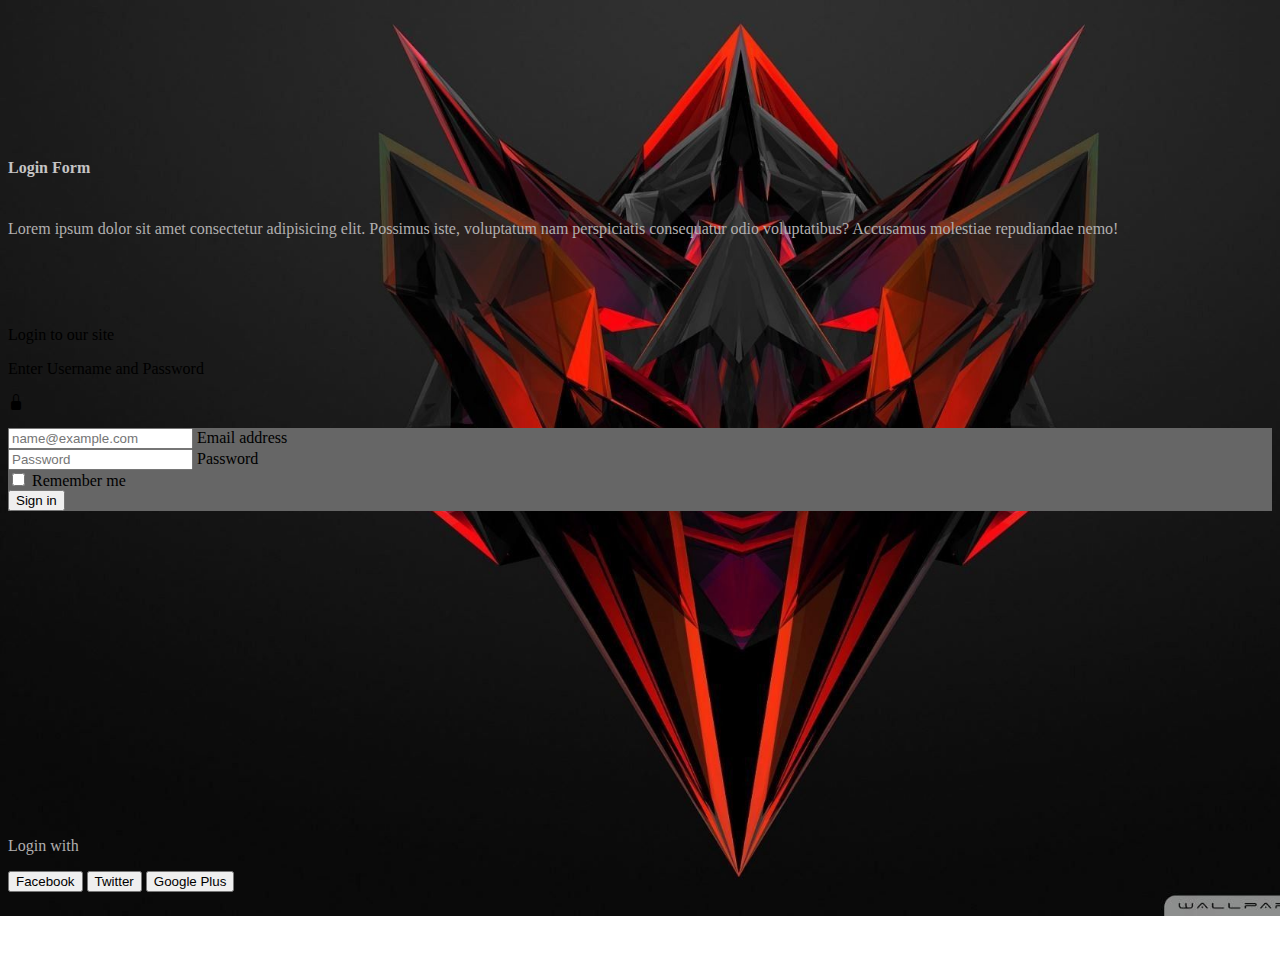
<file: pages/Reto1.html>
<!DOCTYPE html>
<html lang="en">
<head>
    <meta charset="UTF-8">
    <meta http-equiv="X-UA-Compatible" content="IE=edge">
    <meta name="viewport" content="width=device-width, initial-scale=1.0">
    <title>Bootstrap 1</title>
    <link 
        href="https://cdn.jsdelivr.net/npm/bootstrap@5.3.0-alpha1/dist/css/bootstrap.min.css" 
        rel="stylesheet" 
        integrity="sha384-GLhlTQ8iRABdZLl6O3oVMWSktQOp6b7In1Zl3/Jr59b6EGGoI1aFkw7cmDA6j6gD" 
        crossorigin="anonymous">
    <link 
        rel="stylesheet" 
        href="https://cdn.jsdelivr.net/npm/bootstrap-icons@1.10.3/font/bootstrap-icons.css">
    <link rel="stylesheet" href="../css/style.css">

</head>
<body>
    <div class="container-fluid box-c">
        <!-- contenedor vacio de ariba  -->
        <div class="row box1"></div>
        <!-- contenedor de Login Form  -->
        <div class="row box2">
            <div class="col d-flex justify-content-center align-items-center">
                <p class="fs-3 c-style-1">Login Form</p> 
            </div>
        </div>
        <!-- contenedor de Lorem Ipsum  -->
        <div class="row box3 justify-content-center">
            <div class="col-6 text-center px-">
            <p class="fs-6 c-style-2">Lorem ipsum dolor sit amet consectetur adipisicing elit. Possimus iste, voluptatum nam perspiciatis consequatur odio voluptatibus? Accusamus molestiae repudiandae nemo!</p>
            </div>            
        </div>
        <!-- Contenedor de instrucciones  -->
        <div class="row box4 justify-content-center">
            <div class="col-6">
                <div class="box4-1 p-3 mb-0 bg-body-secondary border border-0 rounded-top-1 d-flex justify-content-between">
                    <!-- Info  -->
                    <div>
                        <p class="box4-1-1 m-1"></p>
                        <p class="box4-1-2 m-1 ms-3 fs-5 text-secondary">Login to our site</p>
                        <p class="box4-1-3 m-1 ms-3 fs-6 text-secondary">Enter Username and Password</p>
                    </div>
                    <!-- Candado  -->
                    <div class="d-flex align-items-center">
                        <p class="fs-1"><i class="bi bi-lock-fill"></i></p>
                    </div>
                </div>
                <!-- Logg Ing -->
                <div class="box4-2 p-0 form-floating">
                    <!-- E-mail  -->
                    <div class="box 4-2-2 form-floating">
                        <input type="email" class="form-control" id="floatingInput" placeholder="name@example.com">
                        <label for="floatingInput">Email address</label>
                    </div>
                    <!-- Pass  -->
                    <div class="box4-2-2 form-floating">
                        <input type="password" class="form-control" id="floatingPassword" placeholder="Password">
                        <label for="floatingPassword">Password</label>
                    </div>
                    <!-- Remember me  -->
                    <div class="box4-2-2 checkbox d-flex justify-content-center align-items-center">
                        <label>
                            <input type="checkbox" value="remember-me"> Remember me
                        </label>
                    </div>
                    <!-- Sig-in  -->
                    <div class="box4-2-2">
                        <button class="w-100 btn btn-lg btn-primary" type="submit">Sign in</button>
                    </div>                
                </div>
            </div>
        </div>
        <!-- Logint with  -->
        <div class="row box 5">
            <div class="col d-flex justify-content-center align-items-center">
                <p class="fs-6 c-style-2 m-2 mb-0">Login with</p>
            </div>            
        </div>
        <!-- RRSS disponibles para Log-In  -->
        <div class="row box6">
            <div class="col d-flex justify-content-center align-items-center">
                <button type="button" class="btn btn-primary">Facebook</button>
                <button type="button" class="btn btn-info">Twitter</button>
                <button type="button" class="btn btn-success">Google Plus</button>
            </div>            
        </div>
    </div>
    <script 
        src="https://cdn.jsdelivr.net/npm/bootstrap@5.3.0-alpha1/dist/js/bootstrap.bundle.min.js" 
        integrity="sha384-w76AqPfDkMBDXo30jS1Sgez6pr3x5MlQ1ZAGC+nuZB+EYdgRZgiwxhTBTkF7CXvN" 
        crossorigin="anonymous">
    </script>
</body>
</html>
</file>
<file: css/style.css>
body{
    background-image: url(../assets/wallpaper.jpg);
    background-repeat: no-repeat;
    background-size: cover;
}
.box-c{
    height: 100vh;
}

    .box1{
        height: 15vh;
    }
    .box2{
        height: 5vh;
    }
        .c-style-1{
            color: rgb(197, 196, 196);
            font-weight: bolder;
        }
    .box3{
        height: 10vh;
    }
        .c-style-2{
            color: rgb(177, 175, 175);
            text-shadow: 1px 1px 1px white,
            -1px -1px -1px black;
            }
    
    .box4{
        height: 55vh;
    }
        .box4-1{
            height: 40%;
        }
            .box4-1-1{
            height: 25%;
            }
            .box4-1-2{
                height: 25%;
            }
            .box4-1-3{
                height: 50%;
            }
        .box4-2{
            height: 60%;
            background-color: rgb(102, 102, 102);
        }
        .box4-2-2{
            height: 25%;
        }
    .box5{
        height: 5vh;
    }
    .box6{
        height: 10vh;
    }
</file>
